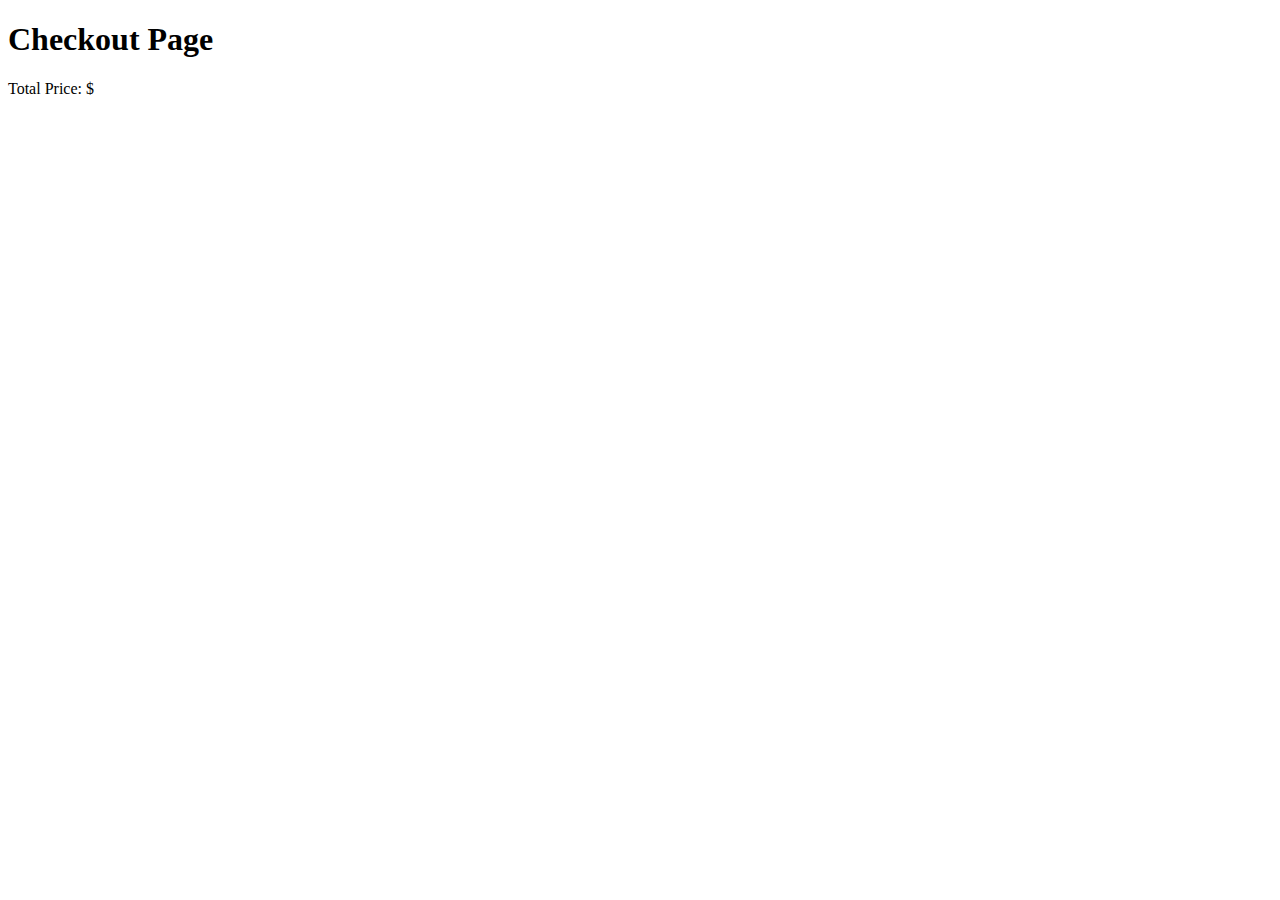
<file: checkout.html>
<!DOCTYPE html>
<html lang="en">
<head>
    <meta charset="UTF-8">
    <meta name="viewport" content="width=device-width, initial-scale=1.0">
    <title>Checkout Page</title>
</head>
<body>
    <h1>Checkout Page</h1>
    <p>Total Price: $<span id="total-price-display"></span></p>
    <script>
        document.addEventListener("DOMContentLoaded", function() {
            var urlParams = new URLSearchParams(window.location.search);
            var totalPrice = urlParams.get('total-price');
            document.getElementById('total-price-display').textContent = totalPrice;
        });
    </script>
</body>
</html>
</file>
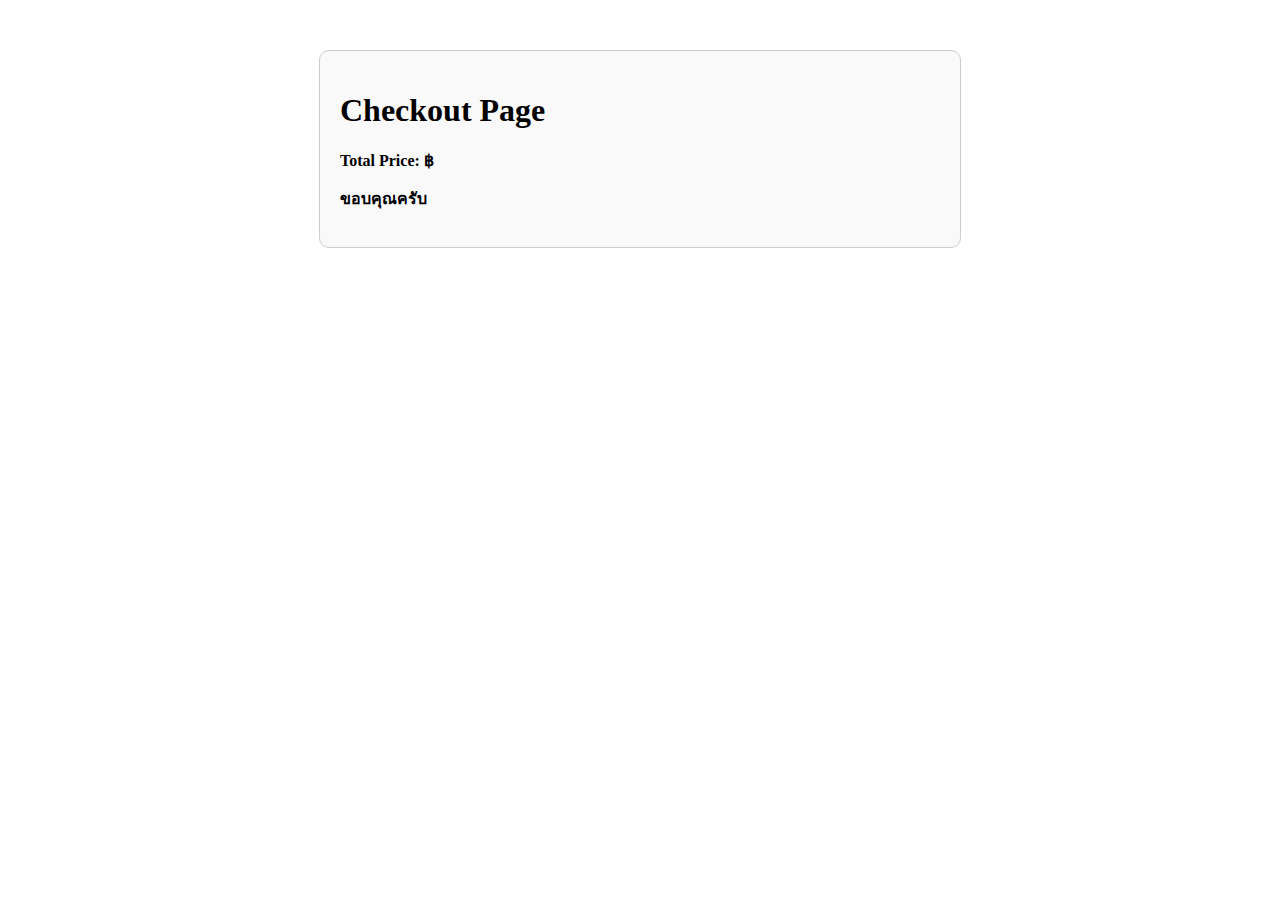
<file: checkout3.html>
<!DOCTYPE html>
<html lang="en">
<head>
    <meta charset="UTF-8">
    <meta name="viewport" content="width=device-width, initial-scale=1.0">
    <title>Checkout Page</title>
    <style>
        .container {
            max-width: 600px;
            margin: 50px auto;
            padding: 20px;
            border: 1px solid #ccc;
            border-radius: 10px;
            background-color: #f9f9f9;
        }
        .product {
            margin-bottom: 10px;
        }
        .total-price {
            margin-top: 20px;
            font-weight: bold;
        }
    </style>
</head>
<body>
    <div class="container">
        <h1>Checkout Page</h1>
        <div id="product-list"></div>
        <div class="total-price">
            Total Price: ฿ <span id="total-price-display"></span>
            <p>ขอบคุณครับ</p>
        </div>
    </div>
    <script>
        document.addEventListener("DOMContentLoaded", function() {
            var urlParams = new URLSearchParams(window.location.search);
            var totalPrice = urlParams.get('total-price');
            var productDetails = JSON.parse(urlParams.get('product-details'));

            document.getElementById('total-price-display').textContent = totalPrice;

            var productList = document.getElementById('product-list');
            productDetails.forEach(function(product) {
                if (product.quantity > 0) {
                    var productItem = document.createElement('div');
                    productItem.className = 'product';
                    productItem.textContent = `${product.name}: ${product.quantity} x ${product.price}฿`;
                    productList.appendChild(productItem);
                }
            });
        });
    </script>
</body>
</html>
</file>
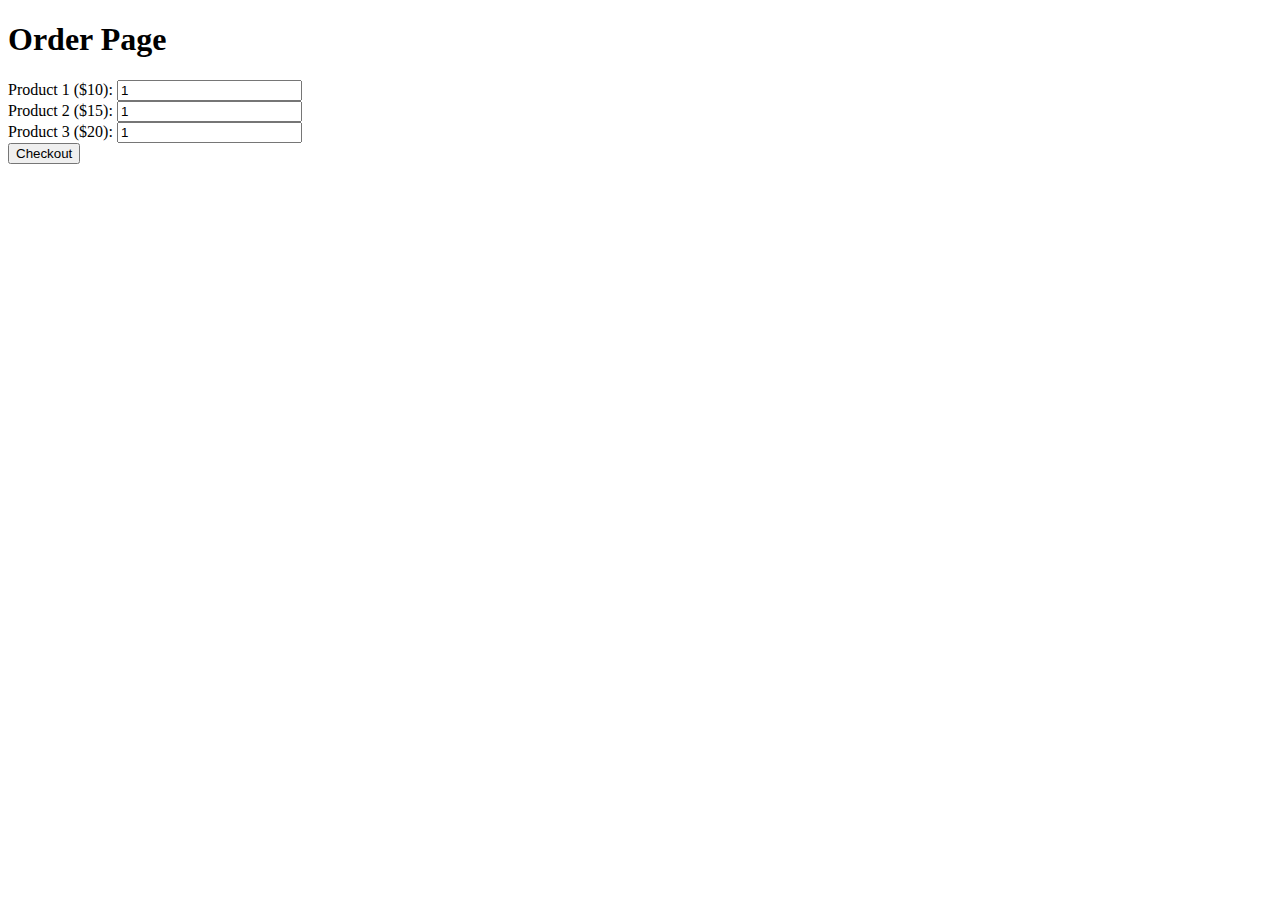
<file: order.html>
<!DOCTYPE html>
<html lang="en">
<head>
    <meta charset="UTF-8">
    <meta name="viewport" content="width=device-width, initial-scale=1.0">
    <title>Order Page</title>
    <script>
        function calculateTotalPrice() {
            var product1Qty = parseInt(document.getElementById('product1').value) || 0;
            var product2Qty = parseInt(document.getElementById('product2').value) || 0;
            var product3Qty = parseInt(document.getElementById('product3').value) || 0;

            var product1Price = 10;
            var product2Price = 15;
            var product3Price = 20;

            var totalPrice = (product1Qty * product1Price) + (product2Qty * product2Price) + (product3Qty * product3Price);

            document.getElementById('total-price').value = totalPrice.toFixed(2);
        }
    </script>
</head>
<body>
    <h1>Order Page</h1>
    <form action="checkout.html" method="get" onsubmit="calculateTotalPrice()">
        <label for="product1">Product 1 ($10):</label>
        <input type="number" id="product1" name="product1" value="1" min="0" onchange="calculateTotalPrice()"><br>
        <label for="product2">Product 2 ($15):</label>
        <input type="number" id="product2" name="product2" value="1" min="0" onchange="calculateTotalPrice()"><br>
        <label for="product3">Product 3 ($20):</label>
        <input type="number" id="product3" name="product3" value="1" min="0" onchange="calculateTotalPrice()"><br>
        <input type="hidden" id="total-price" name="total-price">
        <input type="submit" value="Checkout">
    </form>
</body>
</html>
</file>
